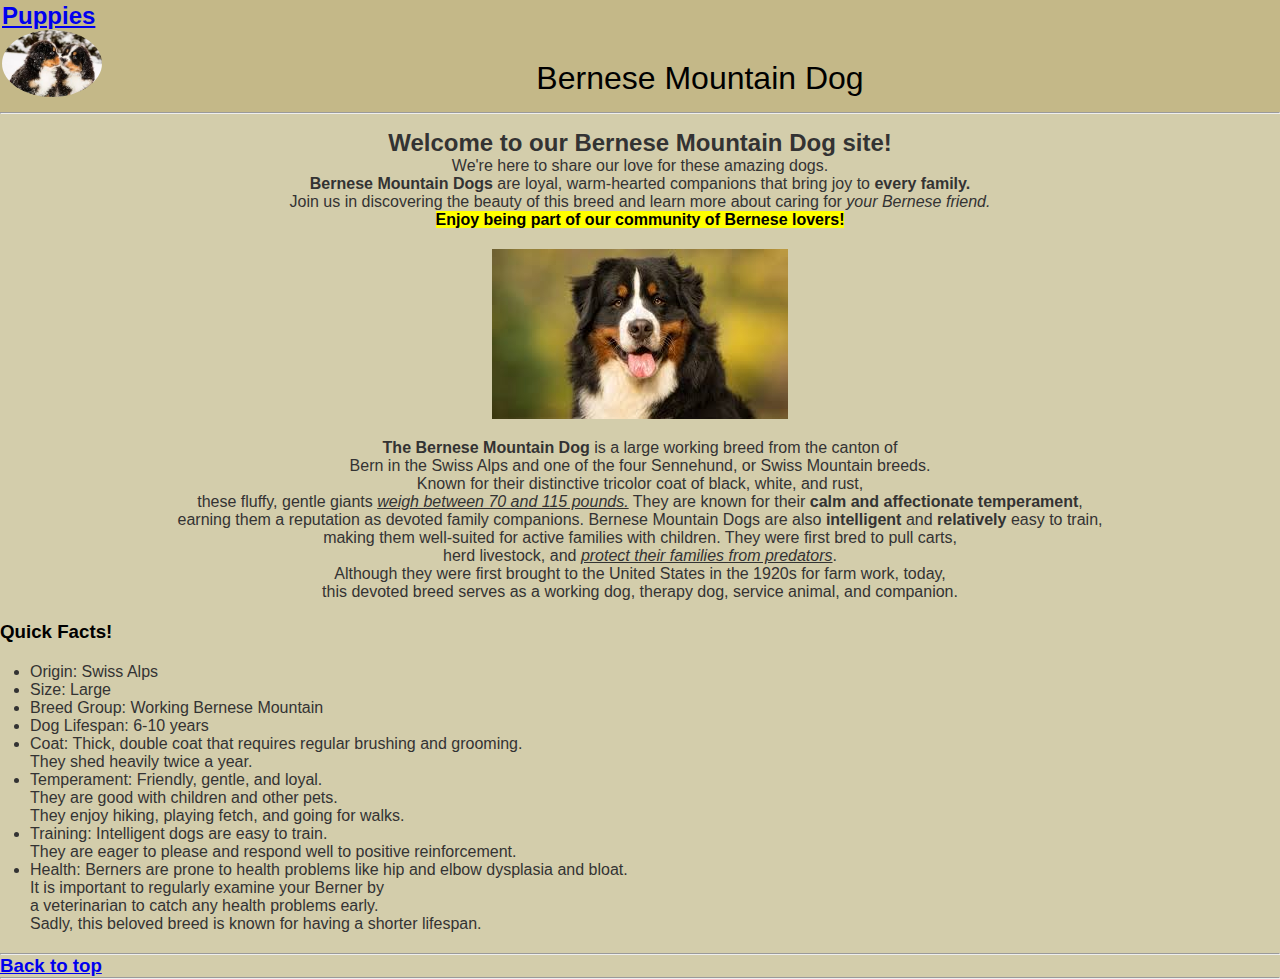
<file: index.html>
<!DOCTYPE html>
<html lang="en">
  <head>
    <meta charset="UTF-8" />
    <meta name="viewport" content="width=device-width, initial-scale=1.0" />
    <meta name="author" content="Gosia" />
    <meta name="keywords" content="Project-Bernese Mountain Dog" />
    <title>Bernese Mountain Dog</title>
    <link rel="icon" href="Images/logo-dog.jpg" />
    <link rel="stylesheet" href="style.css" />

    <style>
      * {
        margin: 0px;
        padding: 0;
        box-sizing: border-box;
      }
    </style>

    <link rel="preconnect" href="https://fonts.googleapis.com" />
    <link rel="preconnect" href="https://fonts.gstatic.com" crossorigin />
    <link
      href="https://fonts.googleapis.com/css2?family=DM+Serif+Text:ital@0;1&display=swap"
      rel="stylesheet"
    />
  </head>
  <body>
    <header>
      <nav>
        <div class="Page-link">
          <a href="Page.html">
            <h2 id="puppies_page_title">Puppies</h2>
          </a>
          <img id="Puppies" src="Images/puppies.jpg" alt="Puppies" />
        </div>

        <div class="Button">
          <button>Home</button>
          <button>About</button>
        </div>

        <h1 id="title">Bernese Mountain Dog</h1>
      </nav>
    </header>
    <hr />
    <main>
      <section>
        <h2 style="color: #333; text-align: center; margin-top: 15px">
          Welcome to our Bernese Mountain Dog site!
        </h2>

        <p>
          We're here to share our love for these amazing dogs. <br />
          <b> Bernese Mountain Dogs</b> are loyal, warm-hearted companions that
          bring joy to <strong>every family.</strong> <br />
          Join us in discovering the beauty of this breed and learn more about
          caring for <i>your Bernese friend.</i> <br />
          <b
            ><mark>Enjoy being part of our community of Bernese lovers!</mark>
          </b>
        </p>

        <a href="https://dogtime.com/dog-breeds/bernese-mountain-dog">
          <img id="Bernese" src="Images/Bernese.jpg" alt="Bernese Mountain" />
        </a>
      </section>

      <article>
        <p>
          <b>The Bernese Mountain Dog</b> is a large working breed from the
          canton of
          <br />
          Bern in the Swiss Alps and one of the four Sennehund, or Swiss
          Mountain breeds. <br />
          Known for their distinctive tricolor coat of black, white, and
          rust,<br />
          these fluffy, gentle giants
          <i><u>weigh between 70 and 115 pounds.</u></i> They are known for
          their <strong>calm and affectionate temperament</strong>,<br />earning
          them a reputation as devoted family companions. Bernese Mountain Dogs
          are also <b>intelligent</b> and <b>relatively</b> easy to train,
          <br />making them well-suited for active families with children. They
          were first bred to pull carts, <br />herd livestock, and
          <i><u>protect their families from predators</u></i
          >. <br />
          Although they were first brought to the United States in the 1920s for
          farm work, today, <br />this devoted breed serves as a working dog,
          therapy dog, service animal, and companion.
        </p>
      </article>
      <article>
        <h3>Quick Facts!</h3>
        <ul class="List">
          <li>Origin: Swiss Alps</li>
          <li>Size: Large</li>
          <li>Breed Group: Working Bernese Mountain</li>
          <li>Dog Lifespan: 6-10 years</li>
          <li>
            Coat: Thick, double coat that requires regular brushing and
            grooming. <br />
            They shed heavily twice a year.
          </li>
          <li>
            Temperament: Friendly, gentle, and loyal. <br />
            They are good with children and other pets. <br />
            They enjoy hiking, playing fetch, and going for walks.
          </li>
          <li>
            Training: Intelligent dogs are easy to train. <br />
            They are eager to please and respond well to positive reinforcement.
          </li>
          <li>
            Health: Berners are prone to health problems like hip and elbow
            dysplasia and bloat. <br />
            It is important to regularly examine your Berner by <br />
            a veterinarian to catch any health problems early. <br />
            Sadly, this beloved breed is known for having a shorter lifespan.
          </li>
        </ul>
      </article>
    </main>
    <footer>
      <hr />
      <a href="#puppies_page_title"> <h3>Back to top</h3></a>
      <hr />
    </footer>
  </body>
</html>
</file>
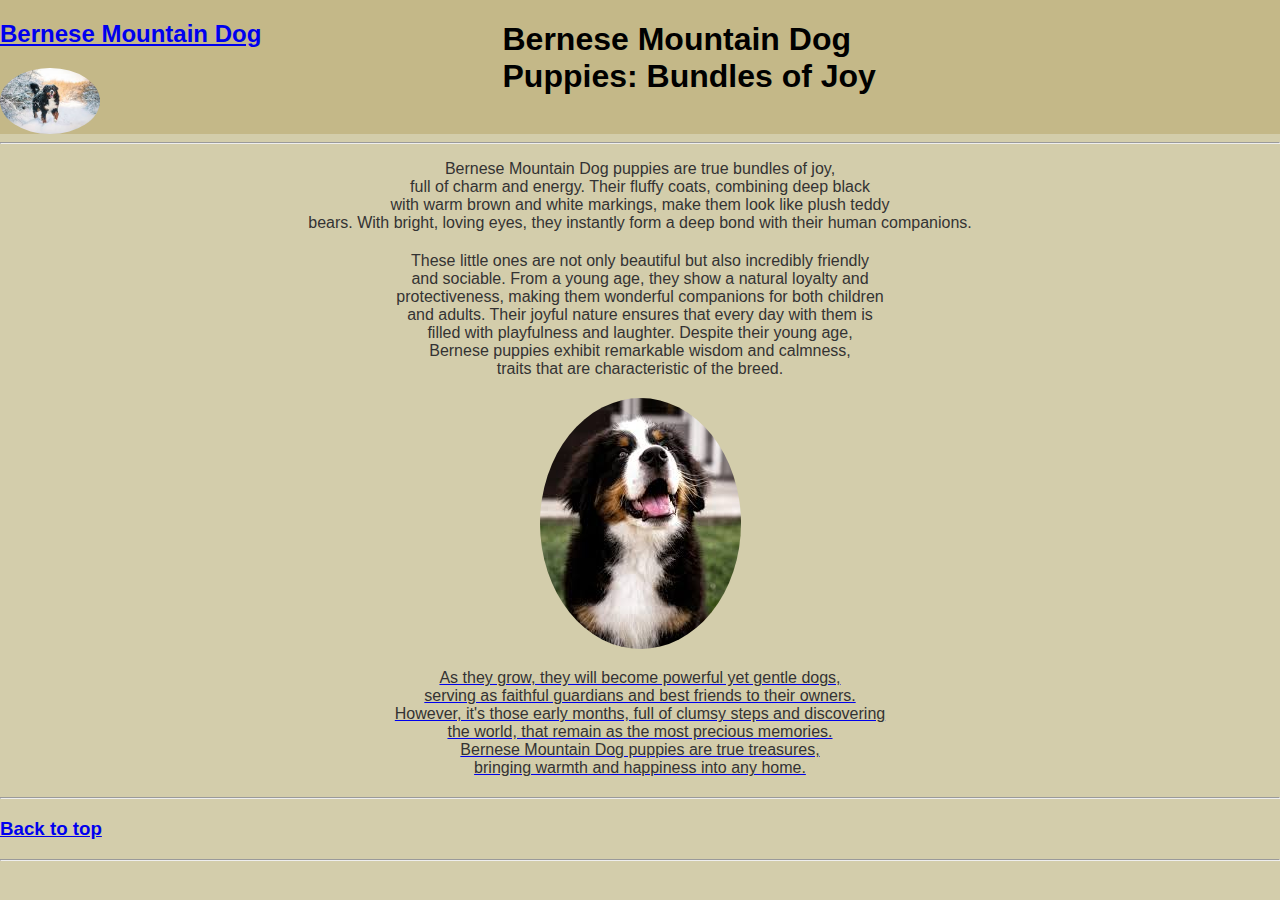
<file: Page.html>
<!DOCTYPE html>
<html lang="en">
  <head>
    <meta charset="UTF-8" />
    <meta name="viewport" content="width=device-width, initial-scale=1.0" />
    <meta name="author" content="Gosia" />
    <meta name="keywords" content="Project-Bernese Mountain Dog" />
    <title>Bernese Puppies</title>
    <link rel="icon" href="Images/logo-dog.jpg" />
    <link rel="stylesheet" href="style.css" />
    <link rel="preconnect" href="https://fonts.googleapis.com">
    <link rel="preconnect" href="https://fonts.gstatic.com" crossorigin>
    <link href="https://fonts.googleapis.com/css2?family=DM+Serif+Text:ital@0;1&display=swap" rel="stylesheet">
  </head>
  <body>
    <header>
      <nav>
        <div>
          <a href="index.html"> <h2 id="home_page_title">Bernese Mountain Dog</h2></a>
          <img id="Puppies" src="Images/Bernese-dog.jpg" alt="Bernese-dog" />
        </div>
        </nav>

        <div> <h1 id="Bernese-puppies">Bernese Mountain Dog Puppies: Bundles of Joy</h1></div>
 </header>
    
    <hr>
    <main>
      <section>
        <p>Bernese Mountain Dog puppies are true bundles of joy, <br>
          full of charm and energy. Their fluffy coats, combining deep black <br> 
          with warm brown and white markings, make them look like plush teddy <br>
          bears. With bright, loving eyes, they instantly form a deep bond with their human companions.</p>
          <p>These little ones are not only beautiful but also incredibly friendly <br>
             and sociable. From a young age, they show a natural loyalty and <br>
             protectiveness, making them wonderful companions for both children <br>
             and adults. Their joyful nature ensures that every day with them is <br> 
             filled with playfulness and laughter. Despite their young age, <br>
             Bernese puppies exhibit remarkable wisdom and calmness, <br>
             traits that are characteristic of the breed.</p>
      </section>
      
    <section>
       <a href="https://www.kevintheberner.com/blog/6-reasons-you-need-a-bernese-mountain-dog">
      <img id="Puppies2" src="Images/Dog.jpg" alt="Puppies Bernese" />
      
      
    </section>
   
    <section>
      <p>As they grow, they will become powerful yet gentle dogs, <br>
        serving as faithful guardians and best friends to their owners. <br>
        However, it's those early months, full of clumsy steps and discovering <br>
        the world, that remain as the most precious memories. <br>
        Bernese Mountain Dog puppies are true treasures, <br>
        bringing warmth and happiness into any home. <br>
      </p>
    </section>
    </main>

    <footer>
      <hr>
      <a href="#home_page_title"> <h3>Back to top</h3></a>
        <hr>
    </footer>
    
  </body>
</html>
</file>
<file: style.css>
h1 {
  color: brown;
  font-size: medium;
  font-weight: 100;
  margin-bottom: 15px;
}

html {
  scroll-behavior: smooth;
}

header {
  background-color: rgb(196, 184, 136);
  display: flex;
  flex-wrap: wrap;
  flex-grow: 1;
}

body {
  font-family: Arial, sans-serif;
  background-color: #d3cdab;
  margin: 0;
  padding: 0;
}

.Button {
  height: 30px;
  width: 90px;
  display: block;
  padding: 2px;
  margin-left: 1300px;
}

.Page-link {
  height: 30px;
  width: 100px;
  display: block;
  padding: 2px;
  margin-right: 1300px;
}

#title {
  color: black;
  font-family: Verdana, Geneva, Tahoma, sans-serif;
  font-size: xx-large;
  font-style: normal;
  text-align: center;
}

#Puppies {
  display: block;
  max-width: 100px;
  border-radius: 100%;
}

#Bernese {
  display: block;
  margin-left: auto;
  margin-right: auto;
  margin-bottom: 20px;
}

p {
  color: #333;
  text-align: center;
  margin-bottom: 20px;
}

.List {
  color: #333;
  text-align: left;
  margin-top: 20px;
  margin-bottom: 20px;
  padding-left: 30px;
}

#Bernese-puppies {
  color: black;
  font-family: Verdana, Geneva, Tahoma, sans-serif;
  font-size: xx-large;
  font-weight: bold;
  padding-left: 33%;
}

#Puppies2 {
  display: block;
  /* max-width: 100px; */
  border-radius: 100%;
  margin-left: auto;
  margin-right: auto;
  margin-bottom: 20px;
}
</file>
